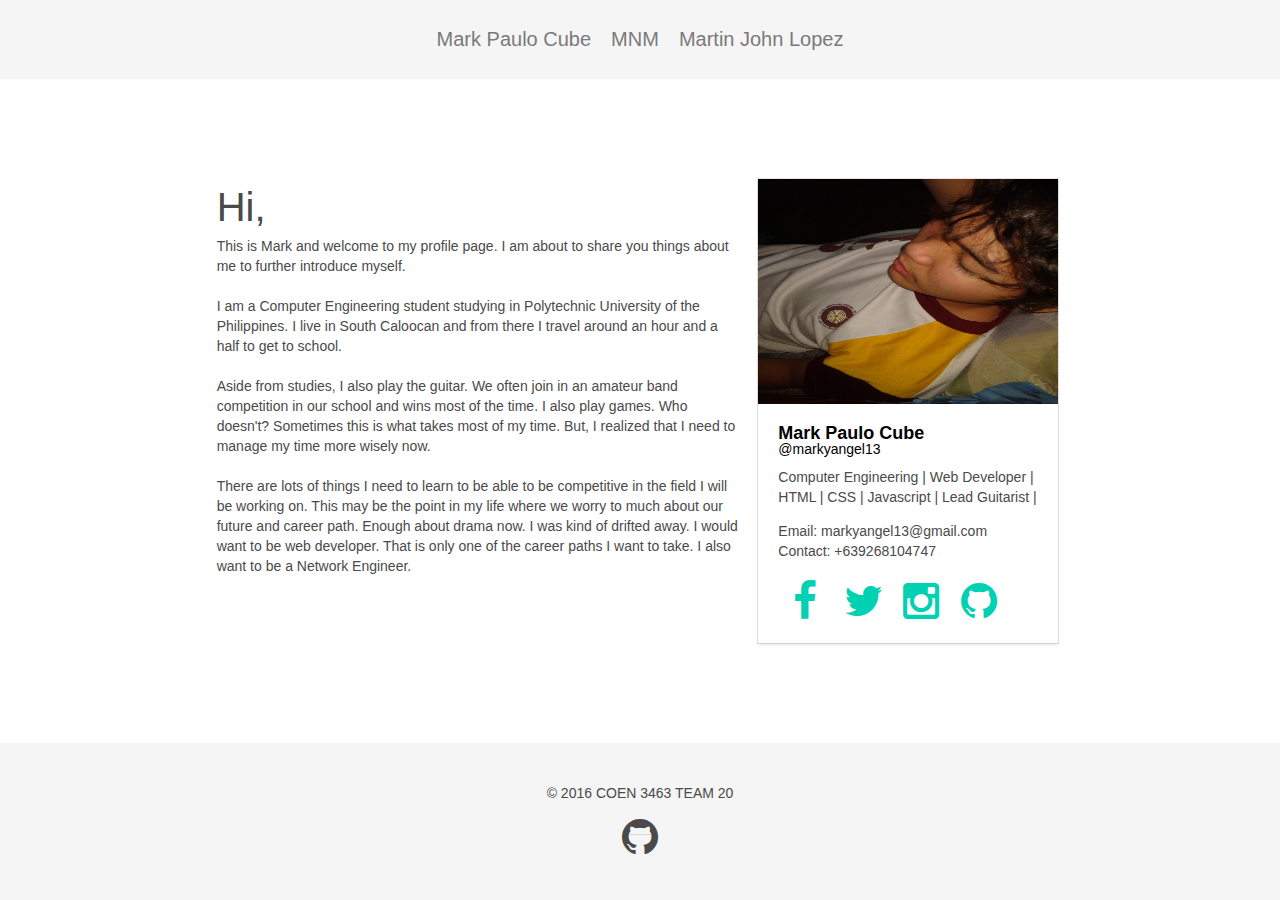
<file: public/cube.html>
<html>
	<head>
		<meta charset="UTF-8">
		<title>Mark Paulo Cube</title>
		<link rel="stylesheet" type="text/css" href="./css/bulma.css">
		<link rel="stylesheet" type="text/css" href="./css/font-awesome.min.css">
		<link rel="stylesheet" type="text/css" href="./css/style.css">
	</head>
	<body>
		<nav class="nav-center has-shadow nav-style">
				<p class="nav-item is-tab is-active is-centered">
					<a href="cube.html" class="link is-info is-large">Mark Paulo Cube</a>
				</p>
				<p class="nav-item is-tab is-centered">
					<a href="index.html" class="link is-info">MNM</a>
				</p>
				<p class="nav-item is-tab is-centered">
					<a href="martin.html" class="link is-info">Martin John Lopez</a>
				</p>
		</nav>
		<section class="hero hero-martin">
			<div class="columns">
				<div class="column is-2"></div>
				<div class="column is-5">
					<h2>Hi,</h2>
					<p>This is Mark and welcome to my profile page. I am about to share you things about me to further introduce myself.</p><br>
					<p>I am a Computer Engineering student studying in Polytechnic University of the Philippines. I live in South Caloocan and from there I travel around an hour and a half to get to school.</p><br>
					<p>Aside from studies, I also play the guitar. We often join in an amateur band competition in our school and wins most of the time. I also play games. Who doesn't? Sometimes this is what takes most of my time. But, I realized that I need to manage my time more wisely now.</p><br>
					<p>There are lots of things I need to learn to be able to be competitive in the field I will be working on. This may be the point in my life where we worry to much about our future and career path. Enough about drama now. I was kind of drifted away. I would want to be web developer. That is only one of the career paths I want to take. I also want to be a Network Engineer.</p><br>
				</div>
				<div class="column is-5 martin-respo">
					<div class="card home-card">
						<div class="card-image">
							<figure class="image is-4by3">
								<a href="cube.html"><img src="./image/mark.jpg" alt="Mark"></a>
							</figure>
						</div>
						<div class="card-content">
							<div class="media">
								<div class="media-content">
									<p class="title is-5 twitter-card">Mark Paulo Cube</p>
									<p class="subtitle is-6 twitter-card">@markyangel13</p>
								</div>
							</div>
							<div class="content">
								<p>Computer Engineering | Web Developer | HTML | CSS | Javascript | Lead Guitarist |</p>
								<span>Email: markyangel13@gmail.com</span>
								<span>Contact: +639268104747</span>
							</div>
							<a href="https://www.facebook.com/marky.angel"><i class="fa fa-3x fa-facebook fa-fw"></i></a>
							<a href="https://twitter.com/markyangel13"><i class="fa fa-3x fa-twitter fa-fw"></i></a>
							<a href="https://www.instagram.com/drkmatter/"><i class="fa fa-3x fa-instagram fa-fw"></i></a>
							<a href="https://github.com/markyangel13/"><i class="fa fa-3x fa-github fa-fw"></i></a>
						</div>
					</div>
				</div>
			</div>
		</section>
		<footer class="footer is-dark martin-footer">
			<div class="container">
				<div class="content has-text-centered">
					<p>© 2016 COEN 3463 TEAM 20</p>
          			<a href="https://github.com/martinjohnlopez8/COEN3463_m1t20"><i class="fa fa-3x fa-github"></i></a>
				</div>
			</div>
		</footer>
	</body>
</html>
</file>
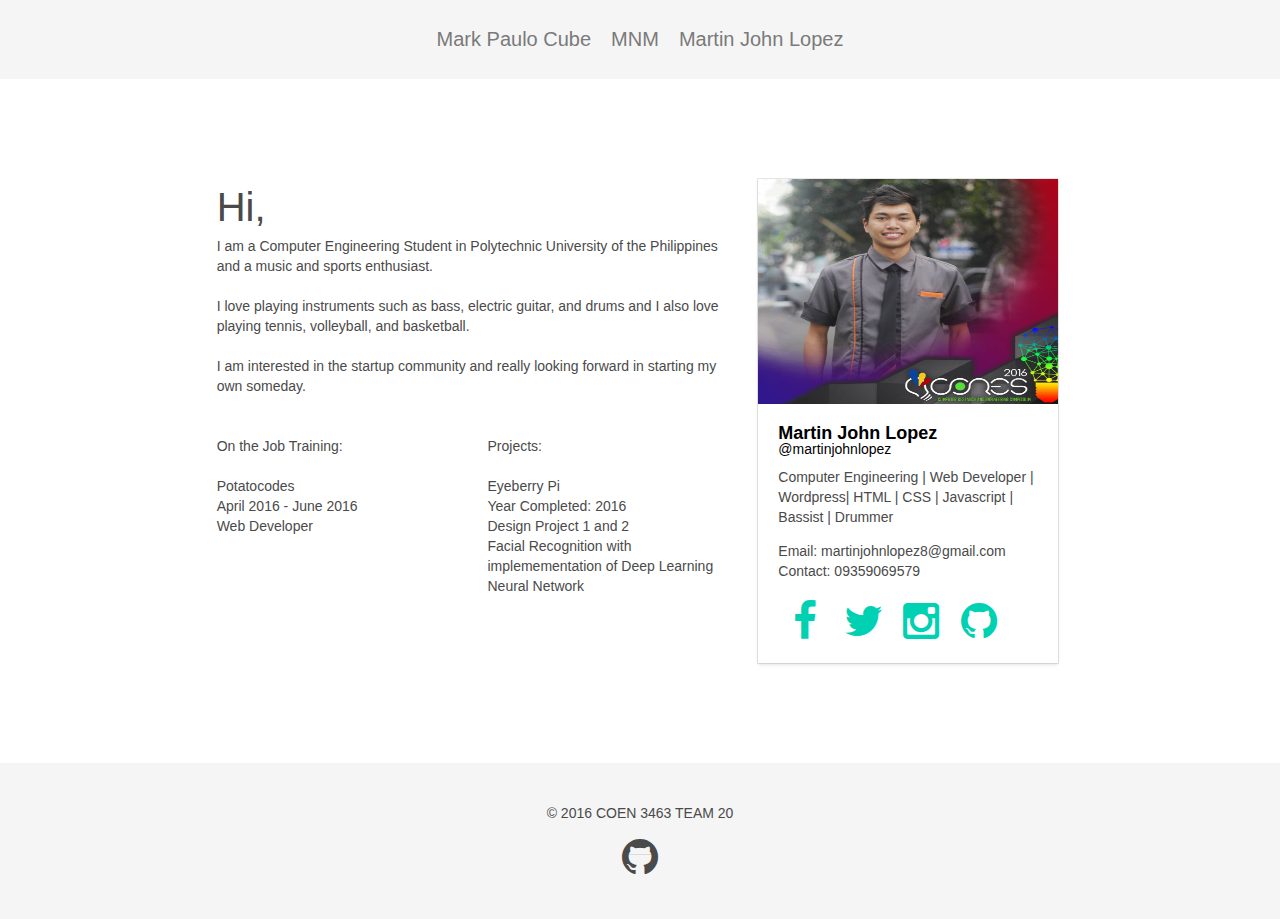
<file: public/martin.html>
<html>
	<head>
		<meta charset="UTF-8">
		<title>Martin Lopez</title>
		<link rel="stylesheet" type="text/css" href="./css/bulma.css">
		<link rel="stylesheet" type="text/css" href="./css/font-awesome.min.css">
		<link rel="stylesheet" type="text/css" href="./css/style.css">
	</head>
	<body>
		<nav class="nav-center has-shadow nav-style">
				<p class="nav-item is-tab is-active is-centered">
					<a href="cube.html" class="link is-info is-large">Mark Paulo Cube</a>
				</p>
				<p class="nav-item is-tab is-centered">
					<a href="index.html" class="link is-info">MNM</a>
				</p>
				<p class="nav-item is-tab is-centered">
					<a href="martin.html" class="link is-info">Martin John Lopez</a>
				</p>
		</nav>
		<section class="hero hero-martin">
			<div class="columns">
				<div class="column is-2"></div>
				<div class="column is-5">
					<h2>Hi,</h2>
					<p>I am a Computer Engineering Student in Polytechnic University of the Philippines and a music and sports enthusiast.</p><br>
					<p>I love playing instruments such as bass, electric guitar, and drums and I also love playing tennis, volleyball, and basketball.</p><br>
					<p>I am interested in the startup community and really looking forward in starting my own someday.</p><br><br>
					<div class="columns">
						<div class="column is-6">
							<p>On the Job Training: </p><br>
							<p>Potatocodes</p>
							<p>April 2016 - June 2016</p>
							<p>Web Developer</p>
						</div>
						<div class="column is-6">
							<p>Projects: </p><br>
							<p>Eyeberry Pi</p>
							<p>Year Completed: 2016</p>
							<p>Design Project 1 and 2</p>
							<p>Facial Recognition with implemementation of Deep Learning Neural Network</p>
						</div>
					</div>
				</div>
				<div class="column is-5 martin-respo">
					<div class="card home-card">
						<div class="card-image">
							<figure class="image is-4by3">
								<a href="cube.html"><img src="./images/martin.jpg" alt="Martin"></a>
							</figure>
						</div>
						<div class="card-content">
							<div class="media">
								<div class="media-content">
									<p class="title is-5 twitter-card">Martin John Lopez</p>
									<p class="subtitle is-6 twitter-card">@martinjohnlopez</p>
								</div>
							</div>
							<div class="content">
								<p>Computer Engineering | Web Developer | Wordpress| HTML | CSS | Javascript | Bassist | Drummer</p>
								<span>Email: martinjohnlopez8@gmail.com</span>
								<span>Contact: 09359069579</span>
							</div>
							<a href="https://www.facebook.com/martindwendi"><i class="fa fa-3x fa-facebook fa-fw"></i></a>
							<a href="https://twitter.com/MartinJohnLopez"><i class="fa fa-3x fa-twitter fa-fw"></i></a>
							<a href="https://www.instagram.com/martinjohn_lopez/"><i class="fa fa-3x fa-instagram fa-fw"></i></a>
							<a href="https://github.com/martinjohnlopez8/"><i class="fa fa-3x fa-github fa-fw"></i></a>
						</div>
					</div>
				</div>
			</div>
		</section>
		<footer class="footer is-dark martin-footer">
			<div class="container">
				<div class="content has-text-centered">
					<p>© 2016 COEN 3463 TEAM 20</p>
          			<a href="https://github.com/martinjohnlopez8/COEN3463_m1t20"><i class="fa fa-3x fa-github"></i></a>
				</div>
			</div>
		</footer>
	</body>
</html>
</file>
<file: public/css/style.css>
body{ 

}

header{ 

}

.main-navigation{ 
	background-color: white;
	padding: 20px 0 20px;
	font-size: 20px;
	position: fixed;
	width: 100%;
	padding: 15px;
	z-index: 9999;
	transition: all 0.3s ease-out;
	color: white !important;
 }

.main-navigation.-transparent{ 
	background-color: transparent;
	border-bottom: none;
 }

 .nav-style{ 
	padding: 20px 0 20px;
	font-size: 20px;
	width: 100%;
	padding: 15px;
	z-index: 9999;
  }

@media only screen and (max-width: 768px) {
    .martin-respo {
        padding: 0 125px 0 125px;
    }
}

.hero .title { 
	font-weight: bold;
 }

.hero-image { 
	padding: 100px 0 100px;
	background: url(../images/hero-image.jpg) no-repeat bottom center scroll;
	width: 100%;
	height: 100%;
	display: table;
	background-size: cover;
  }

 .hero .content p { 
	text-align: left;
  }

 .hero-martin { 
	padding: 100px 0 100px 0;
  }

 .hero-martin h2 { 
	font-size: 40px;
  }

.hero-padding{ 
	margin-bottom: 50px;
 }

.home-bigname{ 
	font-size: 100px;
	color: #ffffff;
 }

 .home-subtitle{ 
	font-size: 50px;
	color: #ffffff;
  }

 .home-card{ 
	display:inline-block;
  }

.twitter-card{ 
	color:black !important;
 }

.martin-footer { 
	padding: 40px 20px 40px;
 }

 .martin-section{ 
	padding-bottom: 50px
  }

.martin-description{ 
 	font-size: 23px;
 }

.description: { 
	color:white;
	font-size: :;
   }
</file>
